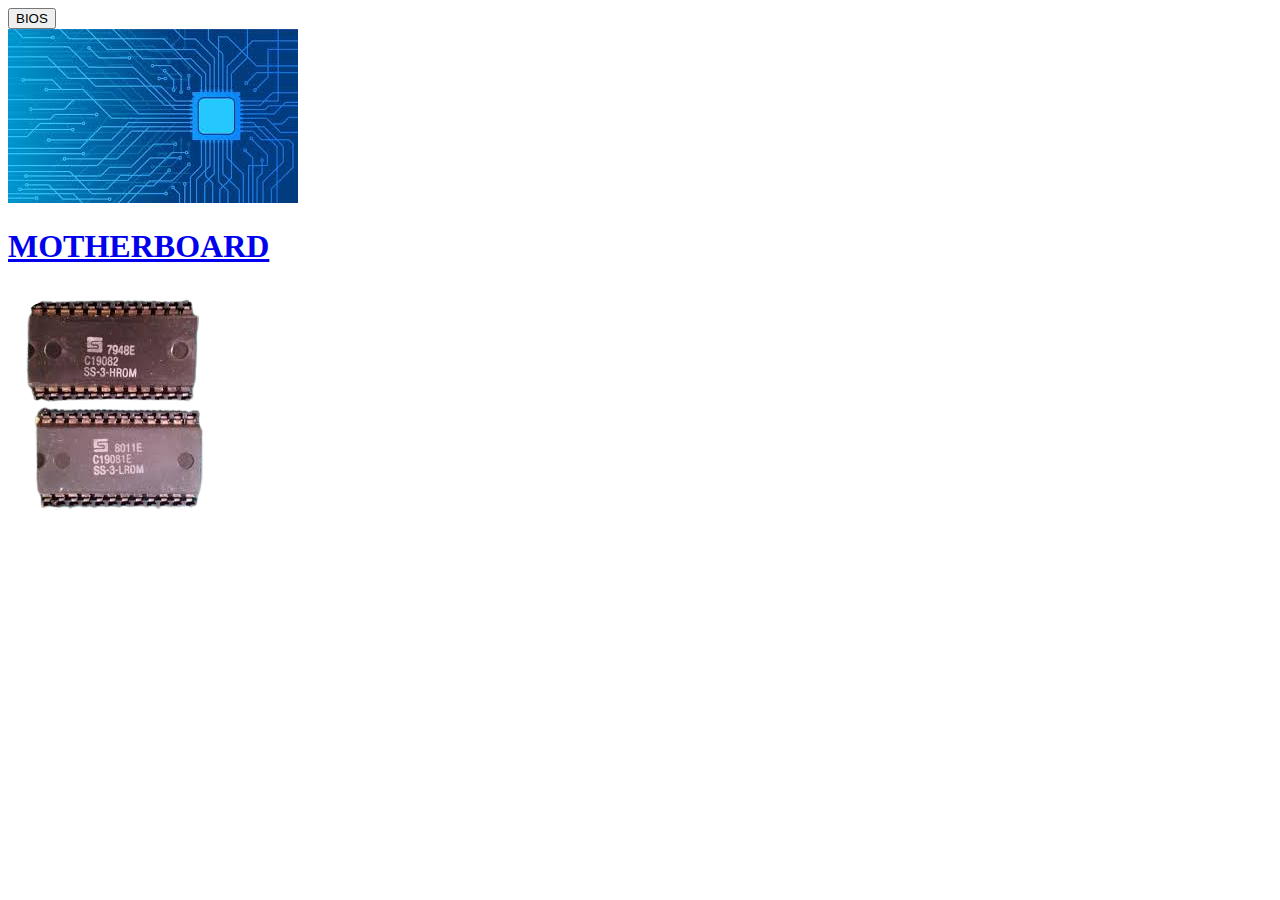
<file: index.html>
<!DOCTYPE html>
<html>
    <head>
        <link rel="stylesheet" href="style.css">
    </head>
    <body>
        <div id="topbutton">
        <a href="bios.html"><button>BIOS</button></a>
        </div>

        <div class="Background">
            <img src="images/background.jpg" alt="Background Image" class="header-image">
            <a class="info-box" href="cpu.html">
        </div>


        <h1>MOTHERBOARD</h1>

        <div id="ROM">
            <img src="images/ROM-removebg-preview.png">
        </div>
        <div id="Background"
    </body>
</html>
</file>
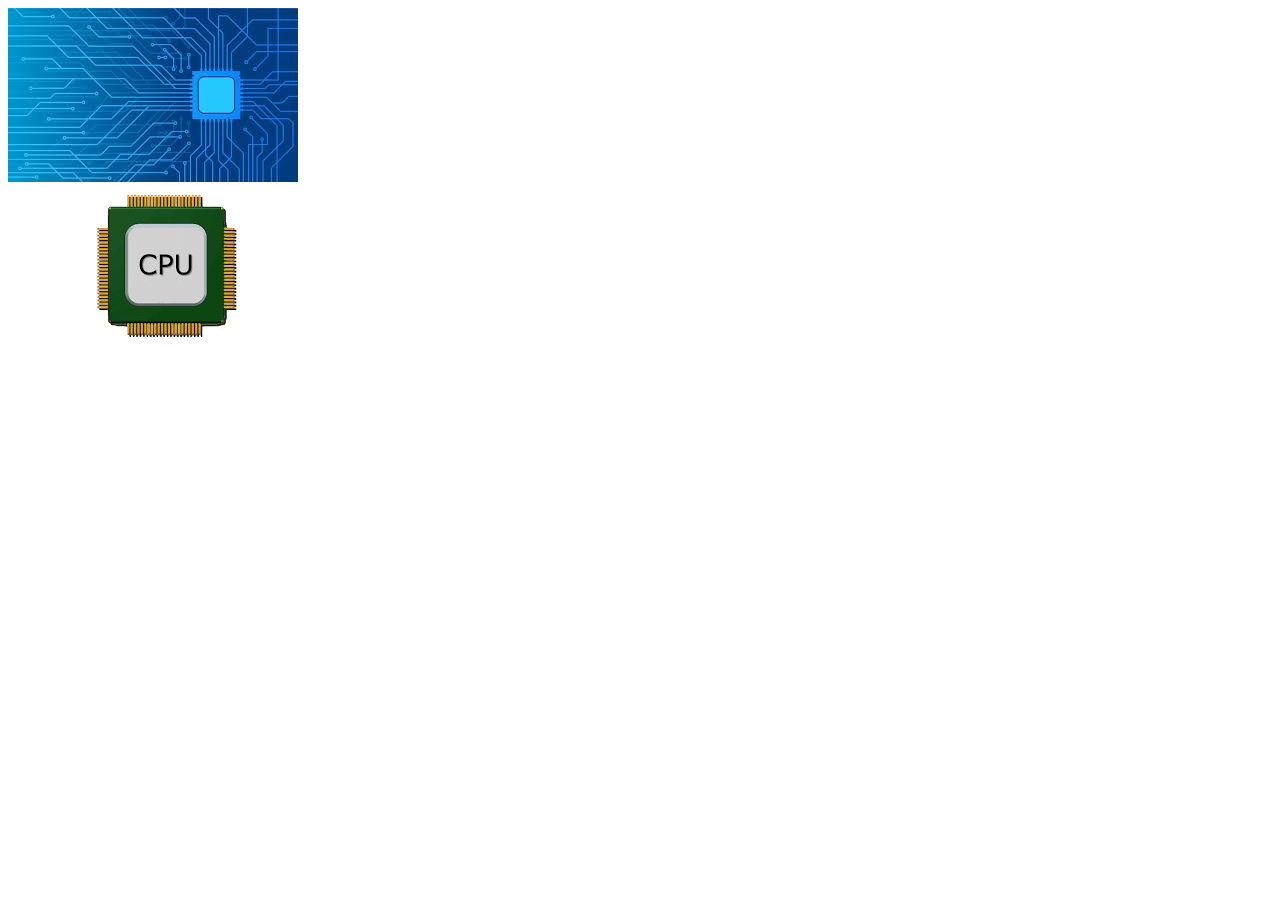
<file: cpu.html>
<!DOCTYPE html>
<html>
    <head>
        <link rel="stylesheet" href="style.css">
    </head>
    <body>
          <div class="Background">
            <img src="images/background.jpg" alt="Background Image" class="header-image">
        </div>

        <div id="main">
            <div id="content">
                <div id="info-box-full">
                    <img src="images/CPU-removebg-preview.png"/>
                </div>
            </div>
        </div>


    </body>
</html>
</file>
<file: style.css>
body {

}
</file>
